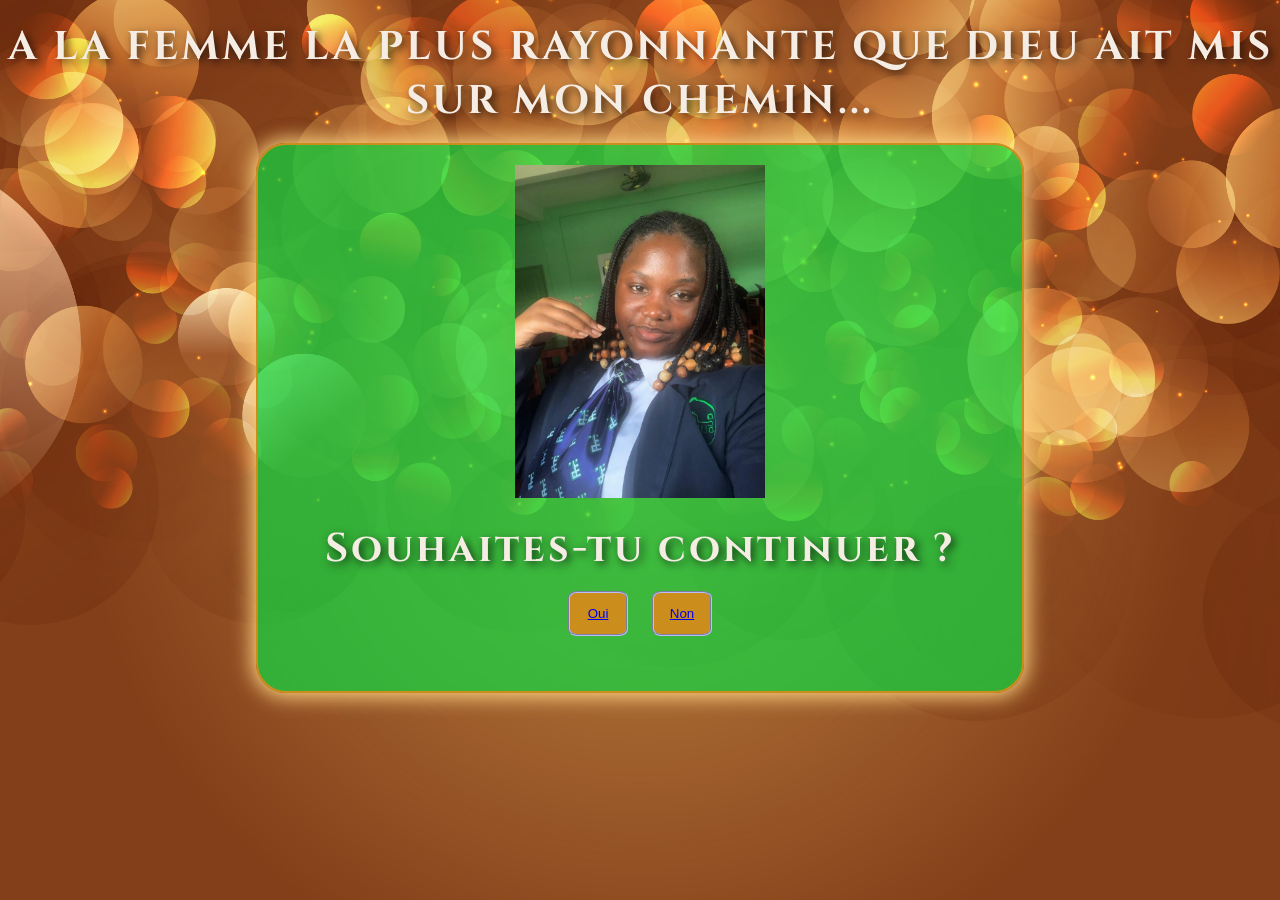
<file: index.html>
<!DOCTYPE html>
<html lang="fr">
<head>
    <meta charset="UTF-8">
    <meta name="viewport" content="width=device-width, initial-scale=1.0">
    <title>Happy birthday Emma</title>
    <link rel="shortcut icon" href="favicon-32x32.png" type="image/x-icon">
    <link rel="stylesheet" href="./global.css">
    <script src="./emma.js"></script>
</head>
<body>
    <header>
        <h1>A la Femme la plus rayonnante que Dieu ait mis sur mon chemin...</h1>  
    </header>
    <main> 
            <img width="250" src="Emma school.jpeg" alt="">
        <div class="flexbox">  
            <h2>Souhaites-tu continuer ?</h2>
            <button><a href="./emma_oui.html">Oui</a></button>
            <button><a href="./emma_non.html">Non</a></button>
        </div>
    </main>
</body>
</html>
</file>
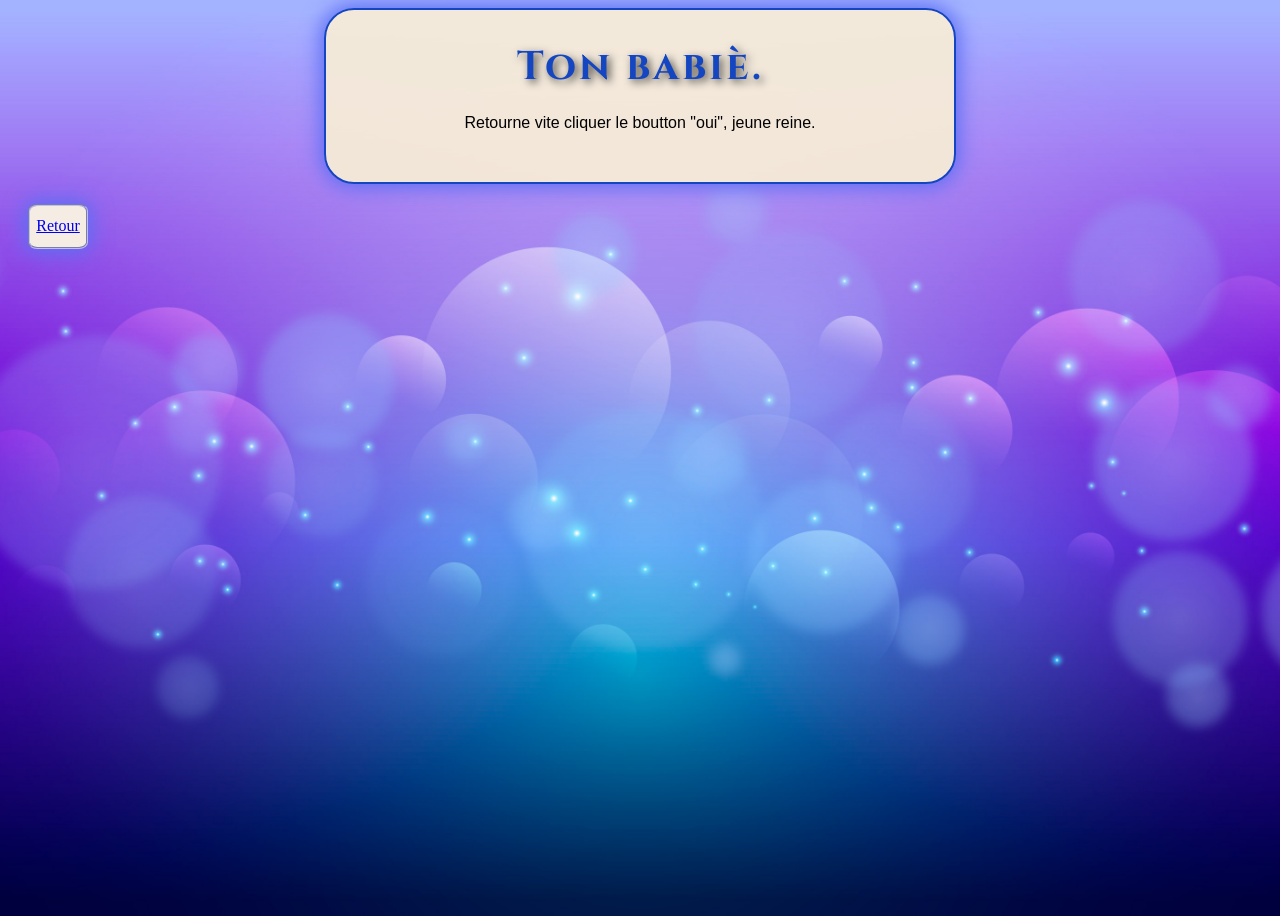
<file: emma_non.html>
<!DOCTYPE html>
<html lang="fr">
<head>
    <meta charset="UTF-8">
    <meta name="viewport" content="width=device-width, initial-scale=1.0">
    <title>Happy birthday Emma</title>
    <link rel="shortcut icon" href="favicon-32x32.png" type="image/x-icon">
    <link rel="stylesheet" href="./gnon.css">
</head>
<body>
    <main> 
        <div class="flexbox">  
            <h2>Ton babiè.</h2>
            <p>Retourne vite cliquer le boutton "oui", jeune reine.</p>
        </div>
    </main>
    <button><a href="./index.html">Retour</a></button>
</body>
</html>
</file>
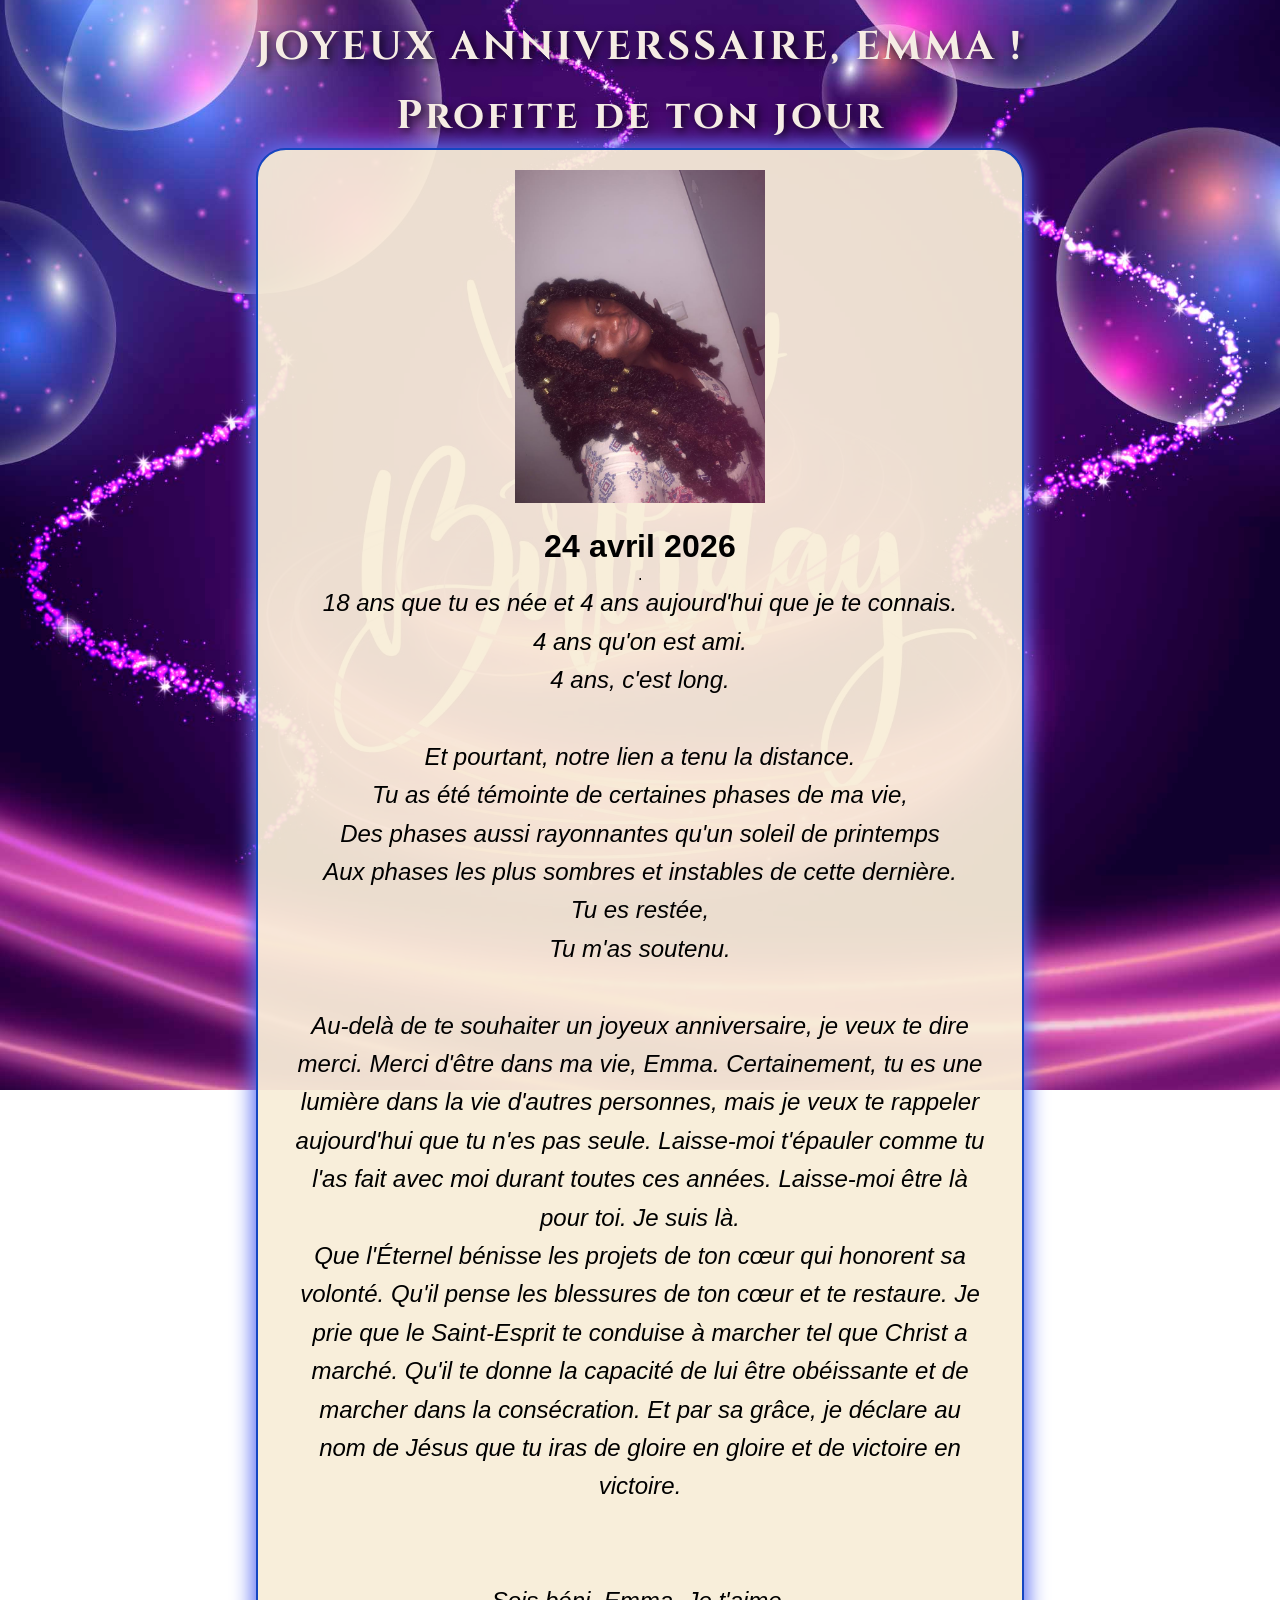
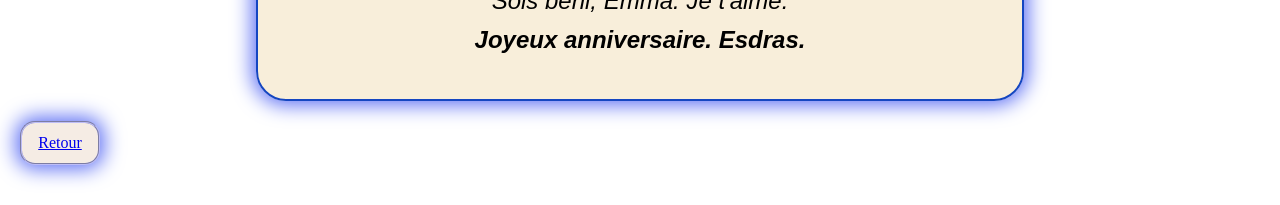
<file: emma_oui.html>
<!DOCTYPE html>
<html lang="fr">
<head>
    <meta charset="UTF-8">
    <meta name="viewport" content="width=device-width, initial-scale=1.0">
    <title>Happy birthday Emma</title>
    <link rel="shortcut icon" href="favicon-32x32.png" type="image/x-icon">
    <link rel="stylesheet" href="./goui.css">
</head>
<body>
    <header>
        <h1>joyeux anniverssaire, EMMA !</h1>
        <h2>Profite de ton jour</h2>  
    </header>
    <main> 
            <img width="250" src="Emma.jpeg" alt="">
        <div class="flexbox">  
             
                <h3>24 avril 2026</h3>. 
                <p> 
                    <em>
                        18 ans que tu es née et 4 ans aujourd'hui que je te connais.
                        <br> 4 ans qu'on est ami. 
                        <br> 4 ans, c'est long. 
                        <br>
                        <br>
                        Et pourtant, notre lien a tenu la distance. 
                        <br>Tu as été témointe de certaines phases de ma vie,
                        <br>Des phases aussi rayonnantes qu'un soleil de printemps 
                        <br>Aux phases les plus sombres et instables de cette dernière. 
                        <br>Tu es restée, 
                        <br>Tu m'as soutenu.
                        <br>
                        <br>Au-delà de te souhaiter un joyeux anniversaire, je veux te dire merci. Merci d'être dans ma vie, Emma. Certainement, tu es une lumière dans la vie d'autres personnes, mais je veux te rappeler aujourd'hui que tu n'es pas seule. Laisse-moi t'épauler comme tu l'as fait avec moi durant toutes ces années. Laisse-moi être là pour toi. Je suis là. 
                        <br>
                        Que l'Éternel bénisse les projets de ton cœur qui honorent sa volonté. Qu'il pense les blessures de ton cœur et te restaure. Je prie que le Saint-Esprit te conduise à marcher tel que Christ a marché. Qu'il te donne la capacité de lui être obéissante et de marcher dans la consécration. Et par sa grâce, je déclare au nom de Jésus que tu iras de gloire en gloire et de victoire en victoire. 
                        <br>
                        <br>
                        <br>Sois béni, Emma. Je t'aime. 
                        <br><strong>Joyeux anniversaire. Esdras.</strong>
                    </em>

            </p>
        </div>
    </main>
    <button><a href="./index.html">Retour</a></button>
</body>
</html>
</file>
<file: global.css>
/* =====================================================
   IMPORTS DE POLICES
   ===================================================== */
@import url('https://fonts.googleapis.com/css2?family=Cinzel:wght@400..900&display=swap');
@import url('https://fonts.googleapis.com/css2?family=Arimo:ital,wght@0,400..700;1,400..700&display=swap');


/* =====================================================
   RESET & BASE
   Le box-sizing: border-box fait que padding et border
   sont INCLUS dans la largeur totale de l'élément.
   Sans ça, un élément à width:100% + padding déborde.
   ===================================================== */
*, *::before, *::after {
    box-sizing: border-box;
    margin: 0;
    padding: 0;
}

body {
    background: url(bg4.jpg) center/cover;
    /* no-repeat évite la répétition de l'image sur petits écrans */
    background-repeat: no-repeat;
    /* fixed : l'image reste fixe pendant le scroll (effet parallaxe) */
    background-attachment: fixed;
    font-family: Arimo, sans-serif;
    min-height: 100vh;

    /* padding vertical pour que le contenu ne colle pas aux bords
       sur mobile — ici 20px en haut/bas */
    padding: 20px 0;
}


/* =====================================================
   H1
   On utilise clamp() pour un font-size FLUIDE :
   clamp(valeur-min, valeur-preferee, valeur-max)
   → min 1.4rem, idéal 4vw (4% de la largeur écran),
     max 2.5rem. Fonctionne sans media query !
   ===================================================== */
h1 {
    text-transform: uppercase;
    letter-spacing: 3px;
    text-align: center;

    /* clamp() : la taille s'adapte automatiquement à l'écran */
    font-size: clamp(1.4rem, 4vw, 2.5rem);

    text-shadow: 3px 3px 8px #000000b8;
    color: rgb(245, 236, 228);
    font-family: "Cinzel", serif;
    margin: 0 0 15px 0;

    /* word-break : si un mot est trop long il se coupe,
       pas débordement hors de l'écran */
    word-break: break-word;
}


/* =====================================================
   MAIN — Le conteneur principal
   
   PROBLÈME ORIGINAL : width: 60% est trop étroit sur
   petits écrans. Sur un téléphone de 375px → 225px
   seulement, trop serré.

   SOLUTION : on utilise width: min(60%, 900px) +
   un padding horizontal pour les petits écrans,
   et on laisse les media queries affiner.
   ===================================================== */
main {
    min-height: 550px;

    /* width en % mais avec une limite haute de 900px */
    width: min(60%, 900px);

     background: rgba(11, 219, 66, 0.689);
     margin: 0 auto;
     border: 2px solid rgb(203, 142, 28);
     border-radius: 30px;
     box-shadow: 0px 0px 20px 4px rgb(253, 209, 128);

    /* padding en % horizontal = s'adapte à la largeur du conteneur */
    padding: 20px 15px;

    text-align: center;
}


/* =====================================================
   FLEXBOX UTILITAIRE
   CORRECTION : margin: 15 n'est pas valide en CSS.
   Les valeurs de taille NÉCESSITENT une unité (px, rem…).
   ===================================================== */
.flexbox {
    min-height: 10px;
    min-width: 10px;

    /* CORRIGÉ : 15 → 15px */
    margin: 15px;
    padding: 5px;
}


/* =====================================================
   H2
   Même technique clamp() que h1.
   CORRECTION : margin-bottom: 5 → 5px (unité manquante)
   ===================================================== */
h2 {
    letter-spacing: 3px;

    /* clamp() fluide */
    font-size: clamp(1.2rem, 3.5vw, 2.5rem);

    text-shadow: 3px 3px 8px #000000b8;
    color: rgb(245, 236, 228);
    font-family: "Cinzel", serif;

    /* CORRIGÉ : 5 → 5px */
    margin-bottom: 5px;
    margin-top: 0;
    text-align: center;
    word-break: break-word;
}


   /*BOUTONS
   Sur mobile, les boutons trop petits sont difficiles
   à taper avec le pouce.
   Recommandation accessibilité : zone tactile ≥ 44px.
   ===================================================== */
.flexbox button{
    min-height: 45px;
    min-width: 60px;
    margin: 10px; 
    background: rgb(203, 142, 28);
    color: rgb(245, 236, 228);
    border: 2px groove rgb(189, 189, 247);
    border-radius: 15%;

    /* cursor pointer = indique visuellement que c'est cliquable */
    cursor: pointer;

    /* transition douce au survol */
    transition: transform 0.2s ease, box-shadow 0.2s ease;
}




/* =====================================================
   MEDIA QUERIES — POINTS DE RUPTURE RESPONSIVES

   On part du plus grand vers le plus petit (desktop-first)
   car le code de base est écrit pour desktop.

   CORRECTION MAJEURE dans l'original :
   @media screen and (max-width: 584)  ← SANS UNITÉ = invalide !
   Il FAUT écrire : max-width: 584px
   ===================================================== */


/* --- TABLETTES (max 1024px) --- */
@media screen and (max-width: 1024px) {
    main {
        /* On passe à 75% pour ne pas perdre d'espace
           sur tablette en mode portrait */
        width: 75%;
    }
}


/* --- PETITES TABLETTES / GRANDS MOBILES (max 768px) --- */
@media screen and (max-width: 768px) {
    main {
        /* On élargit encore */
        width: 88%;
        border-radius: 20px;

        /* min-height réduit : moins de vide sur petits écrans */
        min-height: auto;
    }

    h1 {
        /* letter-spacing réduit : 3px peut serrer les lettres sur mobile */
        letter-spacing: 1.5px;
    }

    h2 {
        letter-spacing: 1.5px;
    }
}


/* --- MOBILES (max 480px) --- */
@media screen and (max-width: 480px) {
    body {
        /* padding latéral pour que rien ne colle aux bords de l'écran */
        padding: 10px;

        /* Sur mobile, background-attachment: fixed peut être lent,
           on le désactive */
        background-attachment: scroll;
    }

    main {
        /* Presque toute la largeur sur mobile */
        width: 95%;
        padding: 15px 10px;
        border-radius: 15px;

        /* On retire min-height sur mobile — la hauteur suit le contenu */
        min-height: unset;
    }

    /* Les clamp() gèrent déjà les fontes,
       mais on force ici si nécessaire */
    h1 {
        font-size: clamp(1.1rem, 5vw, 1.6rem);
        letter-spacing: 1px;
    }

    h2 {
        font-size: clamp(1rem, 4.5vw, 1.4rem);
        letter-spacing: 1px;
    }

}


/* --- TRÈS PETITS MOBILES (max 320px) --- */
@media screen and (max-width: 320px) {
    main {
        width: 100%;
        border-radius: 10px;
        padding: 10px 8px;
    }

    h1 {
        font-size: 1.1rem;
    }

    h2 {
        font-size: 1rem;
    }

    p {
        font-size: 0.9rem;
    }
}
</file>
<file: gnon.css>
/* ============================================================
   IMPORTS DE POLICES
   On garde les mêmes polices Google Fonts que l'original.
   ============================================================ */
@import url('https://fonts.googleapis.com/css2?family=Cinzel:wght@400..900&display=swap');
@import url('https://fonts.googleapis.com/css2?family=Arimo:ital,wght@0,400..700;1,400..700&display=swap');


/* ============================================================
   BODY
   On utilise flexbox pour centrer le contenu verticalement
   ET horizontalement sur tous les écrans.
   - "display: flex" active le mode flexbox
   - "justify-content: center" centre horizontalement
   - "align-items: flex-start" colle le contenu en haut
   - "padding" évite que le contenu touche les bords sur mobile
   ============================================================ */
body {
    background: url(hbd22.jpg) center/cover;
    font-family: Arimo, sans-serif; /* CORRECTION : ajout de "sans-serif" comme fallback */
    min-height: 100vh;

}


/* ============================================================
   MAIN
   PROBLÈME ORIGINAL : "width: 60%" ne s'adapte pas aux petits
   écrans. Sur un téléphone, 60% peut être trop étroit OU trop
   large selon l'orientation.

   SOLUTION :
   - On utilise "width: min(60%, 800px)" : prend 60% de la
     largeur SAUF si ça dépasse 800px.
   - "max-width: 800px" empêche le bloc d'être trop large sur
     grand écran.
   - On supprime "position: center" qui est invalide en CSS.
   ============================================================ */
main {
    min-height: 50px;
    width: 50%;                     /* MODIFIÉ : 90% par défaut (mobile-first) */
    max-width: 800px;               /* AJOUT : limite la largeur sur grands écrans */
    background: rgba(248, 237, 216, 0.932);
    margin: 0 auto;                 /* Centre le bloc si flexbox non supporté */
    border: 2px solid rgb(21, 70, 193);
    border-radius: 30px;
    box-shadow: 0px 0px 20px 4px rgb(93, 111, 244);
    padding: 15px;
    text-align: center;
    /* SUPPRIMÉ : "position: center" — cette valeur n'existe pas en CSS */
    box-sizing: border-box;         /* AJOUT : le padding n'agrandit pas la largeur */
}


/* ============================================================
   H2
   PROBLÈME ORIGINAL : "font-size: 2.5rem" est trop grand sur
   petits écrans. Le texte déborde ou compresse la mise en page.

   SOLUTION : "clamp(taille_min, taille_fluide, taille_max)"
   - 1.4rem  = taille minimum (petits téléphones)
   - 4vw     = taille fluide (évolue avec la largeur de l'écran)
   - 2.5rem  = taille maximum (grands écrans)
   Ainsi la taille s'adapte AUTOMATIQUEMENT sans media queries.

   CORRECTION : "margin-bottom: 5" → "margin-bottom: 5px"
   (les valeurs CSS doivent avoir une unité)
   ============================================================ */
h2 {
    letter-spacing: 3px;
    font-size: clamp(1.4rem, 4vw, 2.5rem); /* MODIFIÉ : taille fluide avec clamp() */
    text-shadow: 3px 3px 8px #000000b8;
    color: rgb(21, 70, 193);
    font-family: "Cinzel", serif;
    margin-bottom: 5px;             /* CORRECTION : ajout de "px" (valeur invalide sans unité) */
    margin-top: 0;
    text-align: center;
}


/* ============================================================
   P
   CORRECTION : "font-family: roboto" sans guillemets et sans
   fallback. On ajoute une police de secours générique.
   ============================================================ */
p {
    font-family: 'Roboto', sans-serif; /* CORRECTION : guillemets + fallback */
    font-size: clamp(0.9rem, 2.5vw, 1rem); /* AJOUT : taille fluide pour le corps */
    line-height: 1.6;               /* AJOUT : meilleure lisibilité sur mobile */
}


/* ============================================================
   BUTTON
   PROBLÈME ORIGINAL : les boutons avec "margin: 20px" peuvent
   dépasser les bords sur mobile.

   SOLUTION :
   - On réduit les marges sur petits écrans via la media query
   - On ajoute "cursor: pointer" pour l'accessibilité
   - On unifie border-radius (il était défini deux fois !)
   ============================================================ */
button {
    min-height: 45px;
    min-width: 60px;
    margin: 10px;                   /* MODIFIÉ : réduit de 20px à 10px, ajusté en media query */
    background: rgb(245, 236, 228);
    color: rgb(21, 70, 193);        /* CORRECTION : la couleur était identique au fond (invisible !) */
    border: 2px groove rgb(189, 189, 247);
    border-radius: 15%;             /* CORRECTION : suppression du doublon "border-radius: 20px" */
    box-shadow: 0px 0px 20px 4px rgb(93, 111, 244);
    font-family: Georgia, serif;    /* CORRECTION : ajout du fallback "serif" */
    cursor: pointer;                /* AJOUT : indique visuellement que c'est cliquable */
    font-size: clamp(0.8rem, 2vw, 1rem); /* AJOUT : taille fluide */
}


/* ============================================================
   MEDIA QUERIES — APPROCHE "MOBILE FIRST"
   On définit d'abord les styles pour mobile (dans le CSS de
   base ci-dessus), puis on AJOUTE des styles pour les écrans
   plus grands.

   PROBLÈME ORIGINAL : 
   1. "@media screen and (max-width: 584)" → MANQUE "px" !
      Sans unité, la règle est ignorée par le navigateur.
   2. "font-size: 0.5 rem" et "font-size: 1 rem" → ESPACE
      entre le chiffre et "rem" : valeur invalide en CSS.
   3. On ciblait h1 qui n'est pas défini dans le CSS original.
   ============================================================ */


/* --- Petits téléphones (< 480px) --- */
@media screen and (max-width: 480px) {   /* CORRECTION : ajout de "px" */
    main {
        width: 100%;                /* Prend toute la largeur sur très petit écran */
        border-radius: 15px;        /* Réduit les coins arrondis */
        padding: 10px;
    }

    h2 {
        font-size: 1.4rem;          /* CORRECTION : suppression de l'espace "1 rem" → "1.4rem" */
        letter-spacing: 1px;        /* Réduit l'espacement des lettres */
    }

    button {
        margin: 8px;                /* Moins de marge sur mobile */
        min-width: 50px;
    }
}


/* --- Tablettes (481px → 768px) --- */
@media screen and (min-width: 481px) and (max-width: 768px) {
    main {
        width: 85%;                 /* Un peu plus large que sur mobile */
    }

    h2 {
        font-size: 2rem;
    }

    button {
        margin: 12px;
    }
}


/* --- Grands écrans (> 1200px) --- */
@media screen and (min-width: 1200px) {
    main {
        /* max-width: 800px défini plus haut s'applique déjà,
           mais on peut renforcer le padding pour aérer */
        padding: 30px;
    }

    h2 {
        font-size: 2.5rem;          /* Taille maximale sur grand écran */
    }

    button {
        margin: 20px;               /* Retrouve la marge d'origine sur grand écran */
    }
}
</file>
<file: goui.css>
/* =====================================================
   IMPORTS DE POLICES
   ===================================================== */
@import url('https://fonts.googleapis.com/css2?family=Cinzel:wght@400..900&display=swap');
@import url('https://fonts.googleapis.com/css2?family=Arimo:ital,wght@0,400..700;1,400..700&display=swap');


/* =====================================================
   RESET & BASE
   Le box-sizing: border-box fait que padding et border
   sont INCLUS dans la largeur totale de l'élément.
   Sans ça, un élément à width:100% + padding déborde.
   ===================================================== */
*, *::before, *::after {
    box-sizing: border-box;
    margin: 0;
    padding: 0;
}

body {
    background: url(hbd.jpg) center/cover;
    /* no-repeat évite la répétition de l'image sur petits écrans */
    background-repeat: no-repeat;
    /* fixed : l'image reste fixe pendant le scroll (effet parallaxe) */
    background-attachment: fixed;
    font-family: Arimo, sans-serif;
    min-height: 100vh;

    /* padding vertical pour que le contenu ne colle pas aux bords
       sur mobile — ici 20px en haut/bas */
    padding: 20px 0;
}


/* =====================================================
   H1
   On utilise clamp() pour un font-size FLUIDE :
   clamp(valeur-min, valeur-preferee, valeur-max)
   → min 1.4rem, idéal 4vw (4% de la largeur écran),
     max 2.5rem. Fonctionne sans media query !
   ===================================================== */
h1 {
    text-transform: uppercase;
    letter-spacing: 3px;
    text-align: center;

    /* clamp() : la taille s'adapte automatiquement à l'écran */
    font-size: clamp(1.4rem, 4vw, 2.5rem);

    text-shadow: 3px 3px 8px #000000b8;
    color: rgb(245, 236, 228);
    font-family: "Cinzel", serif;
    margin: 0 0 15px 0;

    /* word-break : si un mot est trop long il se coupe,
       pas débordement hors de l'écran */
    word-break: break-word;
}


/* =====================================================
   MAIN — Le conteneur principal
   
   PROBLÈME ORIGINAL : width: 60% est trop étroit sur
   petits écrans. Sur un téléphone de 375px → 225px
   seulement, trop serré.

   SOLUTION : on utilise width: min(60%, 900px) +
   un padding horizontal pour les petits écrans,
   et on laisse les media queries affiner.
   ===================================================== */
main {
    min-height: 550px;

    /* width en % mais avec une limite haute de 900px */
    width: min(60%, 900px);

    background: rgba(248, 237, 216, 0.932);

    /* auto gauche/droite = centrage horizontal */
    margin: 0 auto;

    border: 2px solid rgb(21, 70, 193);
    border-radius: 30px;
    box-shadow: 0px 0px 20px 4px rgb(93, 111, 244);

    /* padding en % horizontal = s'adapte à la largeur du conteneur */
    padding: 20px 15px;

    text-align: center;
}


/* =====================================================
   FLEXBOX UTILITAIRE
   CORRECTION : margin: 15 n'est pas valide en CSS.
   Les valeurs de taille NÉCESSITENT une unité (px, rem…).
   ===================================================== */
.flexbox {
    min-height: 10px;
    min-width: 10px;

    /* CORRIGÉ : 15 → 15px */
    margin: 15px;
    padding: 5px;
}


/* =====================================================
   H2
   Même technique clamp() que h1.
   CORRECTION : margin-bottom: 5 → 5px (unité manquante)
   ===================================================== */
h2 {
    letter-spacing: 3px;

    /* clamp() fluide */
    font-size: clamp(1.2rem, 3.5vw, 2.5rem);

    text-shadow: 3px 3px 8px #000000b8;
    color: rgb(245, 236, 228);
    font-family: "Cinzel", serif;

    /* CORRIGÉ : 5 → 5px */
    margin-bottom: 5px;
    margin-top: 0;
    text-align: center;
    word-break: break-word;
}
h3{
   font-size: 2rem;
}

/* =====================================================
   PARAGRAPHES
   2em est énorme sur mobile (≈32px si base = 16px).
   On réduit avec clamp().
   ===================================================== */
p {
    /* roboto sans majuscule fonctionne, mais on précise
       un fallback au cas où la police ne charge pas */
    font-family: Roboto, Arial, sans-serif;

    /* clamp : min 1rem, idéal 2.5vw, max 1.5rem */
    font-size: clamp(1rem, 2.5vw, 1.5em);

    /* Améliore la lisibilité sur toutes tailles d'écran */
    line-height: 1.6;
}


/* =====================================================
   BOUTONS
   Sur mobile, les boutons trop petits sont difficiles
   à taper avec le pouce.
   Recommandation accessibilité : zone tactile ≥ 44px.
   ===================================================== */
button {
    min-height: 44px;  /* accessibilité tactile */
    min-width: 80px;
    margin: 20px;

    background: rgb(245, 236, 228);
    color: rgb(50, 50, 100); /* CORRECTION : couleur texte lisible (était blanc sur blanc !) */

    border: 2px groove rgb(189, 189, 247);
    border-radius: 15px; /* CORRECTION : 15% n'est pas standard pour border-radius */
    box-shadow: 0px 0px 20px 4px rgb(93, 111, 244);

    font-family: Georgia, serif;
    font-size: clamp(0.85rem, 2vw, 1rem);

    /* cursor pointer = indique visuellement que c'est cliquable */
    cursor: pointer;

    /* transition douce au survol */
    transition: transform 0.2s ease, box-shadow 0.2s ease;
}

button:hover {
    transform: scale(1.05);
    box-shadow: 0px 0px 28px 6px rgb(93, 111, 244);
}


/* =====================================================
   MEDIA QUERIES — POINTS DE RUPTURE RESPONSIVES

   On part du plus grand vers le plus petit (desktop-first)
   car le code de base est écrit pour desktop.

   CORRECTION MAJEURE dans l'original :
   @media screen and (max-width: 584)  ← SANS UNITÉ = invalide !
   Il FAUT écrire : max-width: 584px
   ===================================================== */


/* --- TABLETTES (max 1024px) --- */
@media screen and (max-width: 1024px) {
    main {
        /* On passe à 75% pour ne pas perdre d'espace
           sur tablette en mode portrait */
        width: 75%;
    }
}


/* --- PETITES TABLETTES / GRANDS MOBILES (max 768px) --- */
@media screen and (max-width: 768px) {
    main {
        /* On élargit encore */
        width: 88%;
        border-radius: 20px;

        /* min-height réduit : moins de vide sur petits écrans */
        min-height: auto;
    }

    h1 {
        /* letter-spacing réduit : 3px peut serrer les lettres sur mobile */
        letter-spacing: 1.5px;
    }

    h2 {
        letter-spacing: 1.5px;
    }

    button {
        /* Sur mobile, on réduit la marge pour qu'ils ne débordent pas */
        margin: 10px;
    }
}


/* --- MOBILES (max 480px) --- */
@media screen and (max-width: 480px) {
    body {
        /* padding latéral pour que rien ne colle aux bords de l'écran */
        padding: 10px;

        /* Sur mobile, background-attachment: fixed peut être lent,
           on le désactive */
        background-attachment: scroll;
    }

    main {
        /* Presque toute la largeur sur mobile */
        width: 95%;
        padding: 15px 10px;
        border-radius: 15px;

        /* On retire min-height sur mobile — la hauteur suit le contenu */
        min-height: unset;
    }

    /* Les clamp() gèrent déjà les fontes,
       mais on force ici si nécessaire */
    h1 {
        font-size: clamp(1.1rem, 5vw, 1.6rem);
        letter-spacing: 1px;
    }

    h2 {
        font-size: clamp(1rem, 4.5vw, 1.4rem);
        letter-spacing: 1px;
    }

    p {
        font-size: 1rem;
    }

    button {
        /* Sur très petits écrans, les boutons prennent 
           plus de place pour rester facilement cliquables */
        min-width: 100px;
        margin: 8px;
    }
}


/* --- TRÈS PETITS MOBILES (max 320px) --- */
@media screen and (max-width: 320px) {
    main {
        width: 100%;
        border-radius: 10px;
        padding: 10px 8px;
    }

    h1 {
        font-size: 1.1rem;
    }

    h2 {
        font-size: 1rem;
    }

    p {
        font-size: 0.9rem;
    }
}
</file>
